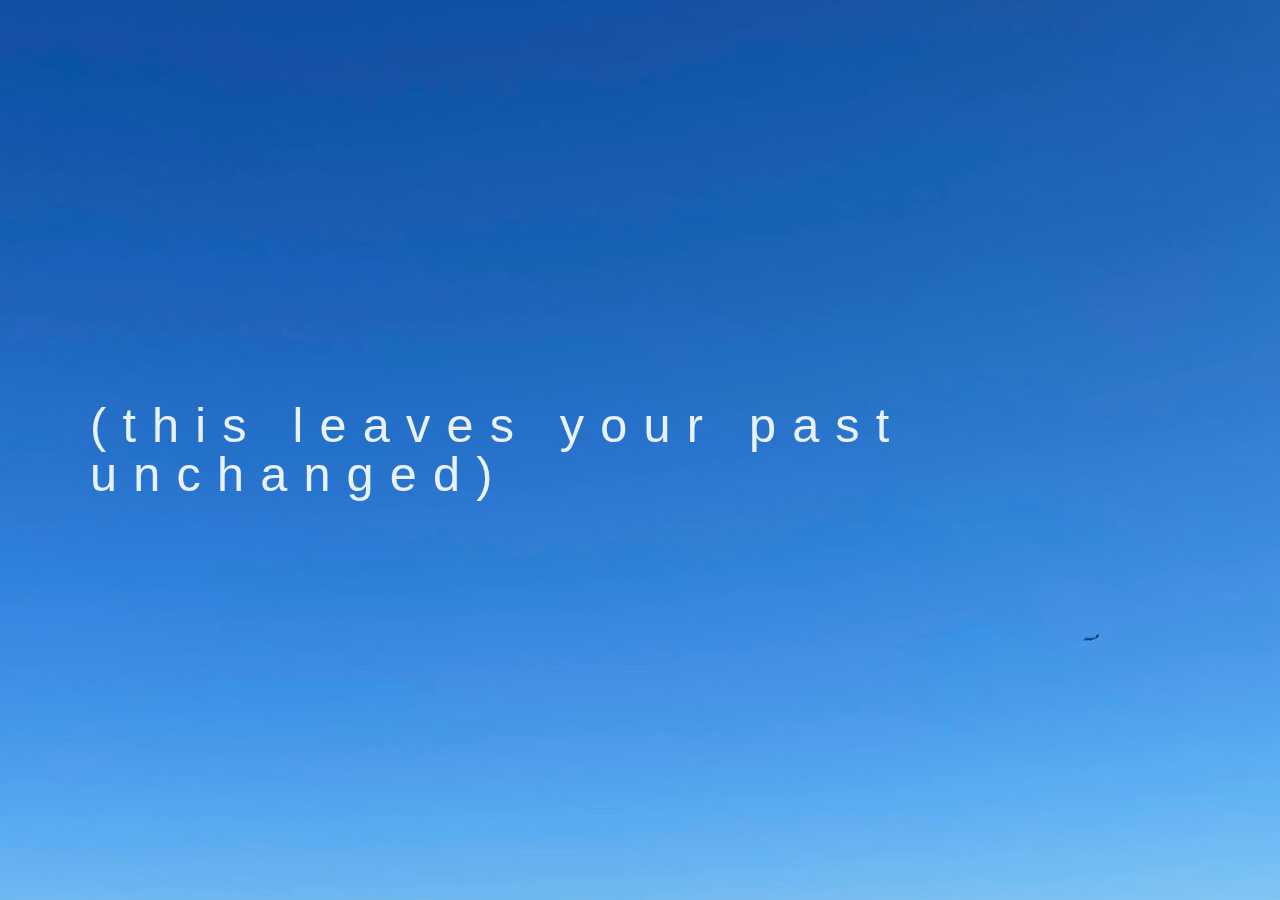
<file: index.html>
<!DOCTYPE html> 
<html>
    <head>
        <meta name="viewport" content="width=device-width, initial-scale=1">
        <link href="./killswitch.css" rel="stylesheet">
        <link href="./kiss.css" rel="stylesheet" >

        <title>Go the Mass is Ended</title>
        <link rel="icon" href="./pictures/loading/cove.ico" type="image/x-icon">
    </head>
    <body>
        <div class="bluesky">
            <h1>(this leaves your past unchanged)</h1>
        </div>

      <div class="audio">
        <button id="random">I'm feeling lucky.</button>
        <audio id="player" type="audio/mp4" controls>test</audio>
        <div id="currentFile">bupkis</div>

        <ul id="memoList1"></ul>
        <ul id="memoList2"></ul>
        <ul id="memoList3"></ul>

        <a href="./updated my journal.html" id="click2"></a>
        </div>

    </body>
</html>

<!-- for f in ~/input/*.m4a; do
  [ -e "$f" ] || continue
  name=$(basename "$f" .m4a)
  ffmpeg -i "$f" -map_metadata 0 -vn -c:a libmp3lame -b:a 192k "$HOME/output/$name.mp3"
  echo "Converted: $name.mp3"
done

VOICE MEMOS (90 memos) -->
<script>
const entries = ["a fine may morning in the merry month of june.mp3",
"A Husky under the Horseradishes.mp3", 
"a little closer.mp3",
"almost touching.mp3",
"attorneys extraordinaire.mp3",
"backwards tape.mp3",
"bare minimum beach.mp3",
"Beefhoven's 5th.mp3",
"bob dylan returns.mp3",
"brings hell with him where he goes.mp3",
"callum’s song.mp3",
"caterpillar.mp3",
"crying shame.mp3",
"elfen leid.mp3",
"FACADE.mp3",
"galen’s room ii.mp3",
"galen’s room.mp3",
"got it in one.mp3",
"green goodbye (two hours later…).mp3",
"headlights.mp3",
"heinous angel, occupation: unemployed.mp3",
"Holyland Crusaders.mp3", 
"home to me.mp3",
"Honey, I….mp3",
"Hot Pink Electric Hummer.mp3",
"i am an mp3.mp3",
"i believe in love.mp3",
"i can cry upon command.mp3",
"i have no one.mp3",
"if i survive the waking up from sleep.mp3",
"if life should wash away from me.mp3",
"indian summer.mp3",
"insane toilet jams.mp3",
"jesus, give me energy.mp3",
"kissing at the mall.mp3",
"lemonlime.mp3",
"leninmccartney.mp3",
"Lily Oesthuizen.mp3",
"Lost in the Music.mp3",
"love is burning me alive i.mp3",
"love is burning me alive ii.mp3",
"love, no one talks about it.mp3",
"map continues.mp3",
"might have said it, only joking, i don’t mean it.mp3",
"money, money, money.mp3",
"morningstar.mp3",
"move a little closer, honey.mp3",
"Mudandas 004.mp3",
"no, why was i born.mp3",
"not your usual break time.mp3",
"Number Dialed.mp3",
"on the water.mp3",
"only beauty matters at all.mp3",
"our new hr portal.mp3",
"pal of mine.mp3",
"providence backyard.mp3",
"pyramids we cannot see.mp3",
"read all about it.mp3",
"rule brittania.mp3",
"scituate, massachusetts.mp3",
"see me in tremendous pain.mp3",
"seven stars bakery.mp3",
"shadow on the stair.mp3",
"someone’s daughter.mp3",
"something borrowed.mp3",
"somewhere you will never age.mp3",
"sooner or later.mp3",
"steve martin sings.mp3",
"sunday wedding in the rain.mp3",
"ten excuses long.mp3",
"The Number Dialed is Unavailable (Samba Version!).mp3",
"The Number Dialed is Unavailable.mp3",
"the other side.mp3",
"the pact is sealed.mp3",
"the villain in the crow sings sunlight.mp3",
"the world felt so wide.mp3",
"there’s magic.mp3",
"they never told you what you are.mp3",
"this christmas.mp3",
"tiger lilies.mp3",
"timberland.mp3",
"tiny lapses of the light, lapsing of the light.mp3",
"to stay above the rising water.mp3",
"to the holy land.mp3",
"turn me on dead man.mp3",
"very long, sad time.mp3",
"visions of the lord.mp3",
"wait a minute.mp3",
"weigh on your mind.mp3",
"what am i on...drugs.mp3",
"when i was young, i was young.mp3",
"your bicycle seat.mp3",
"your father’s prison.mp3",
"youtube girl original song.mp3",
"christmas 2025 on an edible.mp3",
"ducks  on the water (on the water).mp3",
"handprint in the snow.mp3",
"human resources portal.mp3",
"moonlight swim.mp3",
"grandfather's house.mp3"]

const player = document.getElementById("player");
const currenFile = document.getElementById("currentFile")

document.getElementById("random").addEventListener("click", () => {
  const index = Math.floor(Math.random() * entries.length);
  player.src = entries[index];
  player.play();
  currentFile.textContent = entries[index];
});

const list1 = document.getElementById("memoList1");
const list2 = document.getElementById("memoList2");
const list3 = document.getElementById("memoList3");

entries.forEach((file, index) => {
  let targetList;

  if (index < 40) {
    targetList = list1;
  } else if (index <71) {
    targetList = list2;
  } else {
    targetList = list3;
  }

  const li = document.createElement("li");
  li.textContent = file;

  li.addEventListener("click", () => {
    player.src = file;
    player.play();
    currentFile.textContent = entries[index];
  });

  targetList.appendChild(li);
});

</script>
</file>
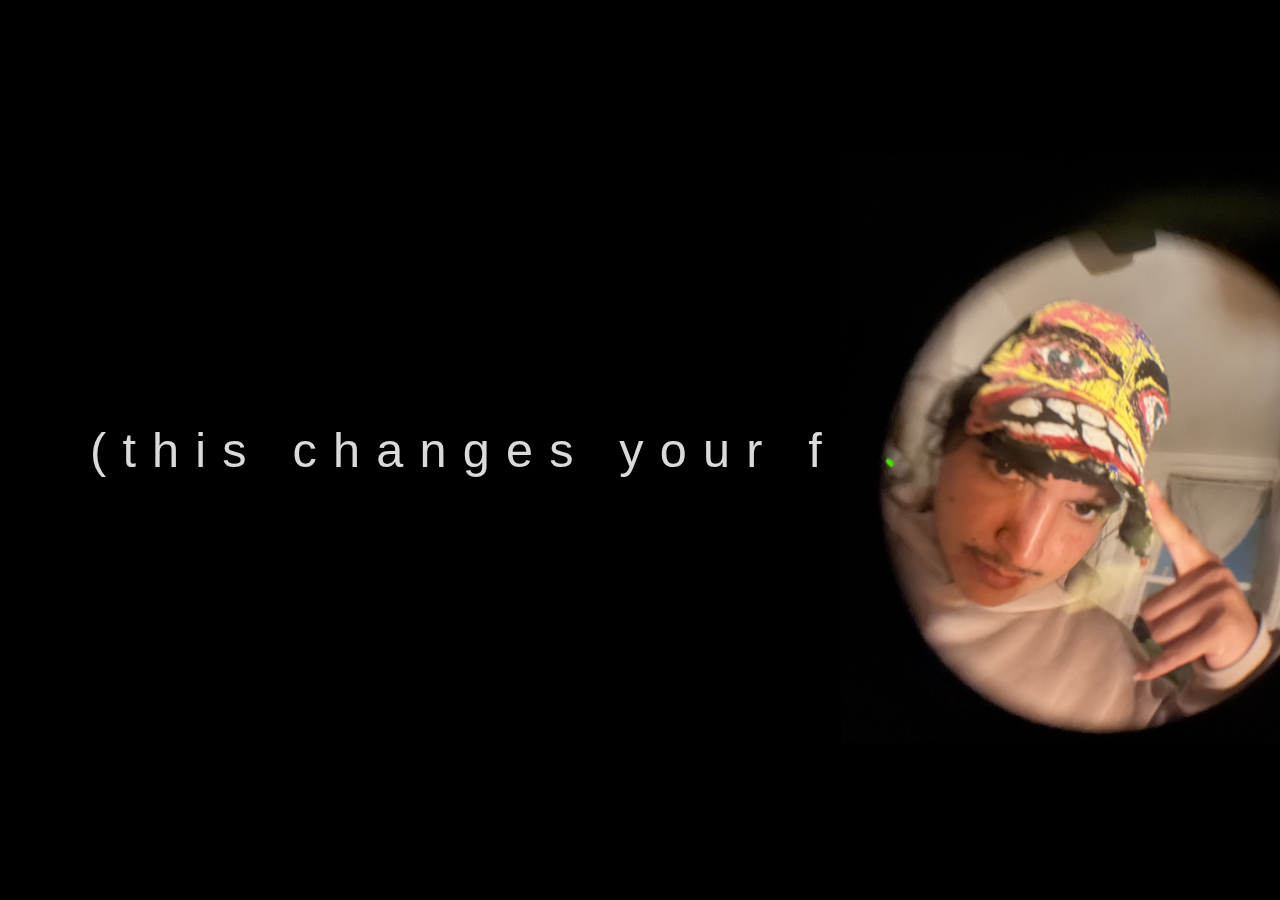
<file: updated my journal.html>
<!DOCTYPE html> 
<html>
  <head>
    <meta name="viewport" content="width=device-width, initial-scale=1">
        <link href="./killswitch.css" rel="stylesheet">
        <link href="./kiss.css" rel="stylesheet" >

    <title>updated my journal</title>
    <link rel="icon" href="pictures/loading/cove.ico" type="image/x-icon">
  </head>

 <body>
    <div class="splash">
      <img class="journalload" src="./pictures/loading/fisheyethree.jpg">
      <h1>(this changes your future)</h1>
    </div>

    <div class="journal">
      <h1 class="banner"></h1>

      <div id="field">Welcome to my life. Please remove your shoes, and don't touch that. Here, have a seat. That seat. Please have that specific seat. Great. Just make yourself comfortable, and when will you be leaving?</div>
      <button id="random">I'm feeling lucky.</button>
      
      <a href="./index.html" id="click2"></a>

      <img class="pills" >
    </div>


 </body>
</html>

<!-- 65 journal entries -->
<script>
const entries = [
  "The seaweed lies like the backs of weeping women's heads, and I'm standing with nature in her new shoes. We cross the suction of the cold, damp sand and laugh at something I forget. I kiss a parting in her hair, ask for her trust back.\n\nNow nature shows me what she's painted, draws her tarot, changes clothes. Now nature goes to bed, and has a dream she will tell me all about tomorrow.",
  "And when I play a song, unconsciously I hope she's listening. And when I write, I hope she'll look over my shoulder. Not even knowing my own hope until I hear her coming nearer.",
  "You set a timer for a photo and come running to be in it. Everything seems especially brief and delicate today, like we are on the brink of significant change.\n\nI feel compassion for you. I feel compassion for the uncrushed moss and weightless morning. Your fuzzy ear this afternoon, the darkening cove. I am alive for a reason. I was given this life to take care of.",
  "The binding of my journal is coming loose and everything I love is blowing away.\n\nShe's standing barefoot in front of the garage with her clipping of a flower, and this too I cannot keep. I am already forgetting.\n\nI start to cry if I sing about love.",
  "It might still be. The secret hope you cherish might still be.",
  "Time and fate come here even as we speak. We stand in the dead grass, watching the tugboats bring in a barge. Fate and time will soon be here.\n\nThis is it. Someone is coming to break up my party. My moment is going to pass.",
  "I need OUT of this room, I need out of this house, I need off of this street, I need out of this town. I want out of this county, country and continent. This hemisphere, this mortal coil, or AT LEAST this one bad mood.",
  "I walk along the beach of my life, amazed at the sparkling traces that yesterday's tide left behind.\n\nSighing, as if it will never come back.",
  "It's the present moment, I say.\nHow did you know?? she says, jumping up.",
  "I am not my own property to do with as I please, or deal with as harshly as I wish to. To rake over the coals like this.\n\nI am not completely my own property. I belong to creation. I belong to other people.",
  "I want to be sober... deeply, deeply (mostly) sober. Lovely, dark and deeply sober as a dream of a field of grass. And by sober, I mean drunk.",
  "Life is an unforgettable gift and love is urgent and crucial but so what do I do about it? Today? Make Lemoncello? Write words on paper? What?",
  "After all this time, how can the same person keep popping back out of bed? Him again! Out of a long blank sleep.\n\nHow... unless he's written down somewhere in my nerves and flesh and waits there to set back about his familiar work, weaving his continuum.",
  "If I hold a pen over paper then an eye, a face is what I will begin to draw. A face looking back at me. My own reflection.",
  "I live in a cage full of sleeping tigers but there is no cage and there are no tigers. I live in a cage with no tigers inside and there is no cage, and I am free.",
  "Maybe he is just a body sitting in the stairwell now, on the pin of another moment in time, playing a guitar.\n\nMaybe he no longer belongs to me, or falls under my control. Maybe it's all over and he is free.",
  "I climbed up this tree to get away from everyone. Now I can't get down and it's getting dark and the people are going inside.\n\nI begin to panic, I realize my mistake. I feel a soft, warm hand on mine.",
  "I write this in code so only I'll understand.\n\nI read it over in fits and starts by the faint match-light of my own attention, which is very faint and fickle indeed, expiring down the page.",
  "I want something I can hold onto. Your hand under the low branches?\n\nI want something I can keep. You close under the darkening sky?\n\nThen there's the promise to each other that we've never made, that we keep every day.",
  "Me, I'm very much in the closet. I mean as a human being, just about the fact that I exist.\n\nWatch as I fold myself up like a piece of paper, as many times as I can. Actually, please don't watch.",
  "I am a stress-based lifeform and these days are long, lonely and bizarre... but gradually I am clawing my way out of the grave of myself.\n\nStepping up the steep dirt hill behind the Jewish cemetery, emerging up among the graves. In a grey breeze, early spring",
  "At first you were frozen in the camera of my mind, and your straw hat cast a shadow over your yellow-green eyes.\n\nThen you asked me to come closer and wiped your nose on my shirt.",
  "blank mind\n\n\nthe dogwood petals are falling down.\n\nblank mind\n\n\nthe dogwood petals are falling.",
  "She formed one morning like a dewdrop on life's leaf. She shows the sky a tiny sky.\n\nMy don't-leave, my please-be-mine.",
  "Hidden in the breath you are breathing. Hidden in the twitch of your pulse. Hidden in the thumbprint on the screen: it's your life.",
  "What did the bored aeronautical engineering student shout out during the lecture?\n\nbo-ieng!",
  "Maybe you'll like this. I heard it on the radio yesterday: ''I hate having insomnia, but there is an upside... only three more sleeps until Christmas!''\n\nIf you're laughing, I wish I could hear it. Until then.",
  "I'm here now. I hear the mourning dove mourning. The poppies are alarmingly red.\n\nIt's almost embarrassing how nakedly the morning lounges across the grass.\n\nBut where did that hummingbird go? Already, it's disappearing into memory.",
  "Under the churchroof of the branches and rain. Crawled on by green insects, half conscious.\n\nI am in progress, I am not over. I am a continuing story.",
  "I am a creature of total ingratitude. I eat my experience for breakfast, without a word of thanks.\n\nI wield my sense of inadequacy like a weapon against every other person in the world.\n\nWhy?? Why every morning do I keep dressing myself in this tired old drag? In this awful, gaudy costume of myself at my unhappiest?",
  "Bells are ringing, drops of water are falling from my body. I hear children playing, who knows where. The distant past? The recent future?\n\nUsually I'm all full of talk, useless talk. But now my experience is running ahead of me laughing, and I'm letting it go.\n\nWhat am I, on drugs? Yes!",
  "On a blue morning across new, green grass, we carried our weight very easily. Like it was the smallest thing. Like you could forget it in your pocket.\n\nThen with a word it grew suddenly heavy, or we grew suddenly weak. Now it's all we can talk about.",
  "I would like to be a part of whatever makes the morning bright. Whatever lifts the trees up, and sits the geese down on the field, ceramic-like.\n\nWhatever prepares the morning to be bright.",
  "Without our movement there is no movement. Without our noise, there is no noise. The high, dry pines, the sky and wet, green fields are as still as if in deep thought,\nwithout thinking.",
  "The moldy, gray graves behind me. The clean, white cross ahead.\n\nMy life will be my life's work, from now on.",
  "I don't like confined spaces. So it's unlucky that I'm living out a life sentence inside my tiny skull.\n\nJesus, let me out of the cramped house of thought. The room, the closet, the shoebox, the shoe.",
  "I am avoiding my life like someone I don't want to talk to. Like a serious conversation I don't want to have.\n\nMy new to-do list: don't",
  "I see you cooking in our kitchen, and the window is clouded over with steam. Your hair hangs around your ears; your eyelashes blink down at a recipe.\n\nIt's like the past is being remembered in front of me, and the future foreseen.\n\nIt's like my whole life is converging here. In one moment, which cannot pass. Which will never be.",
  "I am moving through an infinite series of rooms. I experience life one frame at a time. I cut it as fine as garlic. My moment is smaller than anyone's.",
  "It's like I am carrying a small, very hot mug of coffee all the time, trying to keep it from spilling.\n\nIt's like I always have the kettle on in the other room.", 
  "Providence, RI\n\nYou put your old toys back in their box and fold your first attempts away\n\nat molding up a dream of yours from the world's inadequate clay.",
  "I am a shore for waves of sadness and waves of rage. I am a shore for feeling's every sighing wave.\n\nI am drowning, I am pulling me out. I am drowning, I am pulling me out.",
  "I am a shore for the ocean of her breathing, as she lies against my chest. I rely on her.\n\nWhen I need a drinking cup, she cups her hands and I rely on her.",
  "I can't believe I feel this light on my feet. Like I lost my winter's weight. Like my shadow's been unsown from me. Like a difficult member of my family died.",
  "How to have meaningful experience? How to derive meaning from daily life?\n\nI forgor 💀",
  "I watch the surface of the stream, to see a sailing yellow leaf\n\nbeing borne away from me (to ensure that time is passing).",
  "The fog over the hills is deeply touching, like someone's gone out of their way and done something nice just for me.\n\nNow excuse me, Lord, I need to go pursue a material thing.",
  "Yesterday, for a moment, I captured my dream. Is this the happiest I've ever been?\n\nThis experience has changed my life forever. For once, no bullshit. This changes the future.",
  "Not every word you think is worth writing down. Some things are for singing about!",
  "If I hear the floorboards creaking at the door, I hope you'll come inside. And if I leave you here alone, what will I return to find?\n\nJam footprints all over the walls!",

  "It's fun to knock the blocks over. It's fun to make things actually happen.\n\nBut raising a hand, moving at all - dancing in public, just with my feet, feels like setting fire to a cop car.",
  "Things are happening much slower than I thought. Things are being much more beautiful than I thought.\n\nThere's plenty of time, there is time enough for this.",
  "These words on paper will never really impact you. Write it into your body now, your flesh and blood.\n\nAn idea is in passing, but BELIEF is a part of the body. Belief is what's already there.",
  "''It feels like you've just dropped an entire manuscript-in-miniature on the table - hundreds of diary shards, lyric moments, jokes, laments. This is not casual writing. This is material with voice, turbulence, humor, theological anxiety, sudden empathy, longing, mysticism, self-mythologizing, and a surprising, destabilizing tenderness.''\n\n(it said after 0.5 of a second, instead of doing a spellcheck)",
  "Title	Date Created	Date Modified	Note\n\n1718. Mom. rowleY @24			1718. Mom. rowleY 24.5267\n\nDon't you feel so terribly separated from everyone. Don't you feel so terribly separated from everyone else\n\nEvery second is made up of an infinite number of almost identical situations\n\nAnd between every second I\n\nZoomp poomp poomp poomp\n\nDap dap dap da seen di oga\n\nI guess deep down I'm there somewhere but really\n\nTykoooooooosh\n\nKhoh khyooooooc\n\nI'm vibrating. It's like I'm being unfolded so fast that I vibrate.\n\nIt's like every second I'm teleported into a new scenario and I'm supposed to know how to act and what to say if someone talks to me but I JUST GOT HERE I DONT KNOW WHAT TO SAY.\n\nIn life one must choose between boredom and suffering\n\ndriving, listening to music, eating, feeling emotions\n\nRemember now thy creator in the days of thy youth.\n\nLying and driving\nLying and driving\nLying to her face\nAs I slip myself into my back pocket\nWaking up with her hair lying limp\nOn my bare skin\nThreaded between my fingers\nLying safe in my grip\nAnd me in hers\nWishing soon\nBut soon.\nTo be with my only\nLying about nothing\nMinds unfolded\nOpenly unfolded\nLying down.\n\nDeerfetish70			Deerfetish70\n\nI think about death almost every hour. I feel eleven again and scared to go to bed, realizing I will one day die.\n\nSled validate. What part of this makes sense that I feel this way?\n\nSautéed metus with glazed honeynut chutney.\n\nCrying! Sadness! Drawing beets. Eating bee pollen. Cardio, stretching.\n\nMaria Paley \nLizzie\nMaddie Ruckle (**)\nNavi\n\nKiran (**)\n\nHey niece Baby Spew, so loved & so true. Whats up, what is new? Tell me, what did U do, with movies, U watch quite a few? M. C. Vinny is fun with a crew. Pretty Woman, U'll laff like a shrew!! But tell us all, what was Ur view?\n\nACK!! In rhyme now I am stuck; Glares Im trying 2 duck! While I started this game, Its really quite lame; And they laugh But I dont give a crap!\n\nHiiiiii thoughts			Hiiiiii thoughts\n\nMy loyalties lie with you\n\nPaper bird		Paper bird\nI'm sorry I'll never touch your bubbies		I'm sorry\n\nIn life one must choose between boredom and\n\nand\n\n86046			86046\nWhat you are doing is prohibited by all the world's religions.\n\nSautéed metus with glazed honeynut chutney.\n\nI want to cry thinking about how much I love you.\n\nmma Bomste				\n		Don't you feel so terribly separated from everyone else.\n\nEvery second is made up of an infinite number of almost identical situations that you that I can't\n\nDap dap dap da seen di oga.\n\nTykoooooooosh\n\nKhoh khyooooooc\n\nI guess deep down I'm there somewhere but really\n\nAA9880 4AF2 BF0\nomster@gmail.com\n\nI want to spend my one life with you.\n\nI think about death almost every hour. Sled validate\nWhat\n\nI had a dream\n\nI had a dream that I was in a toy store and I found a bag and I reached my hand into the bag and I pulled my finger out of the bag and I pulled my finger and woke myself up.\n\nnothing wrong with kissing it\n12-13-2014 2:36AM\n\nAs I slip myse	\n			n you\nLying about nothing\n\nintense existential crisis\n				crisis.\n\n               It's terrifying. I feel eleven again and Scared of how I would feel\n                                             of what would happen if I told him. And\n\nDon't you feel so terribly separated from everyone else.\n\nEvery second is made up of an infinite number of almost identical situations\n\nI'm really fucked up\n\nDap dap dap da seen di oga.\n\nTykoooooooosh\n\nKhoh khyooooooc\n\nI'm vibrating. It's like I'm being unfolded so fast that I vibrate.\n\nWhoop doop doop doop doop.\n\n\nIn life one must choose between boredom and\n\n			glazed honeynut chutney\n\nAnd everthing happens inside\n\nAnd I want to cry thinking about how much I love you.\n\n\n\n\n\n",
  
 "I feel I have four senses fully turned upon my train of thought\n\nand MAYBE one on what’s in front of me\nat any given time\n\nBut a second ago I did see white birds\non loose sheets of ice\n\nheading downstream\ninto the light",
  "I try to form a holy thought\n(for reasons I forget)\n\nI try to form a holy thought\n(as if I have the time)\nwhile keeping one hand on my wallet\n\nSomeone comb me out of my own long hair\nSomeone comb me out of my hair\n\nI try to form a holy thought,\n(I forget the reason why)\n\nI open my hands and cup cold air in wintertime\n\nI try to hold it in my hands\nI try in my\nI try in my\n\nI try\n\n\n\n",
  "If you see two lines form at the grocery store\n\nYou’re pregnant!",
  "I am a lonely lodger\nIn the house of memory\n\nI try the door and it doesn’t open\n\nThis moment here is hung on\nI mean swings on\n\na memory\nof another moment like it\nwhat day it is and who I am,\n\nof where this is, \nof who you are.\n\nI am remembering this\n\nI am a lowly lodger in the house of memory\n\nAnd when I die the house will burn up in a flash and not even become smoke \n\nBut maybe just in time\nA door will open and let me out.\n\n\n\n",
  "My Second Poem:\n\nI stand in front of\na prop fence, a few prop sheep\n\nA layer of cardboard trees\nA silhouette of a church steeple\nSome cardboard hills and then\n\na painted sky\n\nYes\n\nI stand in front of a painted sky\nSaying nothing new\n\nAnd this is only my second poem!\n\n\n\n\n",
  "It makes me feel secure \n\nI love to have a drink nearby\nThe problem is (and you know this)\n\nI love to drink it too.",
  "You know, Frankincense is actually\n\nthe doctor’s name.",

  "It lies before me like a cold, grey sea and I have just my little toe to find it out.\n\n(you flashed me from the upstairs window of my grandfather's house)",
  "12.29: She says: are these my tears, or are they rain?\nI say it isn't raining."
];

document.getElementById("random").addEventListener("click", () => {
  const index = Math.floor(Math.random() * entries.length);
  document.getElementById("field").textContent = entries[index];
});
</script>

<!-- final commit? -->
</file>
<file: killswitch.css>
html, body, div, span, applet, object, iframe,
h1, h2, h3, h4, h5, h6, p, blockquote, pre,
a, abbr, acronym, address, big, cite, code,
del, dfn, em, img, ins, kbd, q, s, samp,
small, strike, strong, sub, sup, tt, var,
b, u, i, center,
dl, dt, dd, ol, ul, li,
fieldset, form, label, legend,
table, caption, tbody, tfoot, thead, tr, th, td,
article, aside, canvas, details, embed, 
figure, figcaption, footer, header, hgroup, 
menu, nav, output, section, summary,
time, audio, video {
  margin: 0;
  padding: 0;
  border: 0;
  font-size: 100%;
  font: inherit;
  vertical-align: baseline;
}
/* HTML5 display-role reset for older browsers */
article, aside, details, figcaption, figure, 
footer, header, hgroup, menu, section {
  display: block;
}
body {
  line-height: 1;
}
ol, ul {
  list-style: none;
}
blockquote, q {
  quotes: none;
}
blockquote:before, blockquote:after,
q:before, q:after {
  content: '';
  content: none;
}
table {
  border-collapse: collapse;
  border-spacing: 0;
}

a {
  color: black;
  text-decoration: none;
}
</file>
<file: kiss.css>
* {
  box-sizing: border-box;
}

html {
  font-family:'Gill Sans', Calibri, sans-serif;
  font-weight: 300; /* normal, 700 is bold */
  color: rgba(255, 255, 254, 0.9);
  font-size: 18vh; 
}

a {
  font-size: 0.8em;
  color: rgba(255, 255, 255, 0.9);
  transition: font-size 1s ease-out;
  cursor: pointer;
}

a:hover {
  font-size: 0.85em;
}

/* SCENES, PEOPLE AND HORIZONTALS of MAIN PAGE */
.room {
  display: grid;
  grid-template: 1fr 1fr / 2fr 2fr 3fr;
  height: 100vh;
  width: 100vw;

  background: url("./pictures/horizontals/190,000 miles.jpeg") left;
  background-size: fill;
  overflow: hidden;
}

.scenes {
  grid-area: 1 / 1 / span 2 / 2;
  align-self: start;

  justify-self: end;
  margin-left: 1.8vw;

  z-index: 3;
}

.people {
  grid-area: 1 / 2 / span 2 / 3;
  align-self: start;

  justify-self: start;
  margin-left: 2vw;

  z-index: 2;
}

.scenes, .people, .horizontals {
  box-shadow: 2px 2px 10px rgba(13, 12, 12, 0.8);
  max-height: 86vh;
  transform: translateY(4vh);
  
  filter: brightness(95%);
  transition: filter 2s linear;
}

.horizontals {
  grid-area: 1 / 2 / span 2 / 4;
  max-height: 50vh;

  align-self: start;
  justify-self: end;
  margin-right: 1vw;

  z-index: 0;
}

.people:hover, .scenes:hover, .horizontals:hover {
  cursor: pointer;
  filter: brightness(110%);
}

/* AUDIO AND TEXT of THE MAIN PAGE */
.room audio {
  grid-area: 2 / 3 / span 1 / span 1;
  align-self: start;
  justify-self: center;
  transform: scale(0.8);

  opacity: 5%;
  z-index: 1;
}

.room audio:hover {
  cursor: pointer;
  opacity: 100%;
}

.room h2  {
  font-size: 0.38em;
  grid-area: 2 / 1 / span 1 / span 1;
  align-self: end;
  margin-bottom: 2.2vh;

  animation: scroll-text 4.5s;
  animation-fill-mode: forwards;
}

.reload {
  font-size: 0.22rem;
}

@keyframes scroll-text {
  0% {transform: translateX(-100%);}
  50% {transform: translateX(-90%);}
  100% {transform: translateX(2vw);}
}


/* 365PARTYGIRL(videos) */
.theater {
  height: 100vh;
  width: 100vw;

  display: grid;
  grid-template: 1fr / 30fr 70fr;

  overflow: hidden;
  background: url("pictures/30more/sunflowercropped.jpg") bottom;
}

.video {
  grid-area: 1 / 2 / 2 / 3;
  justify-self: center;

  max-height: 75vh;
  transform: translateX(2vw);
}

.theater h7 {
  grid-area: 1 / 1 / 2 / 2;
  justify-self: end;

  font-size: 0.6rem;
  line-height: 20vh;
}

.video:hover {
  cursor: pointer;
}

.theater a {
  border: 1px solid white;
  padding: 3vw;
  cursor: pointer;
}


/* UPDATED MY JOURNAL */
  .journal {
    display: grid;
    grid: 80vh 20vh / 44vw 36vw 20vw;
  }

  #field {
  grid-area: 1 / 2 / 2 / 3;
  font-size: 0.28rem;

  height: 100vh;
  overflow: scroll;

  width: 100%;
  padding: 0.25rem 0.5rem 0rem 0.3rem;
  white-space: pre-wrap;
  z-index: 9;
  background: url("pictures/loading/harp.png")top;
}

  #random {
    grid-area: 2 / 3 / 3 / 4;
    width: 14vw;
    height: 10vh;
    margin: 2vh 18vw 0vh 0vw;

    font-size: 0.16rem;
    cursor: pointer;

    justify-self: center;
    z-index: 10;
    opacity: 90%;
  }

  #random:hover {
    opacity: 100%;
    transform: scale(1.01);
  }

 .pills {
  grid-area: 1 / 2 / -1 / 4;
  width: 100%;
  height: 100%;
  background: url("pictures/30more/journal\ copy.jpg");
 }

 .banner {
  grid-area: 1 / 1 / -1 / 3;
  background: url("pictures/30more/journalcropped.jpg");
 }

 .journal #click2 {
  position: fixed;
  left: -2vw;
  bottom: -2.5vh;
  width: 20%;
  opacity: 60%;

  cursor: pointer;
  z-index: 10;
 }

 button h3 {
  display: none;
 }


/* SPLASH DAMAGE*/
.splash {
  position: fixed;
  inset: 0;

  display: flex; 
  justify-content: start;
  align-items: center;
  background: black;
  width: 100vw;

  z-index: 1000;
  animation: reveal 600ms ease-in-out forwards 2s;
}

.splash img {
  height: 65vh;
  margin-left: 0vw;
}

.splash h1 {
  font-size: 0.3em;
  letter-spacing: 1.8vh;
  padding-left: 10vh;

  color: rgb(219, 218, 218);
}

@keyframes reveal {
  0% {opacity: 1;}
  100% {opacity: 0; visibility: hidden;}
}

.journalload {
  position: fixed;
  right: 0;
}

.splash img {
  height: 65vh;
  margin-left: 0vw;
}

.bluesky {
  position: fixed;
  inset: 0;

  display: flex; 
  justify-content: start;
  align-items: center;
  background: url("pictures/scenes/snowbound cropped.jpg") right;
  background-size: cover;
  width: 100vw;

  font-size: 0.3em;
  letter-spacing: 1.8vh;
  padding-left: 10vh;

  z-index: 1000;
  animation: reveal 600ms ease-in-out forwards 2s;
}

.bluesky img {
  width: 100vw;
}

/* AND THAT WASN'T EVEN MY FINAL FORM! */

.audio {
  height: 100vh;
  width: 100vw;

  display: grid;
  grid-template: repeat(5, 20vh) / 11vw 11svw 11vw 11vw 56vw;

  overflow: hidden;
  background: url("pictures/scenes/snowbound cropped.jpg") right;
  background-size: cover;
  animation: reveal2 2s; 
}

.audio li {
  cursor: pointer;
  overflow-wrap: break-word;
  padding: 1vh 0.5vw 1vh 1.5vw;
}

@keyframes reveal2 {
  0% {opacity: 0;}
  70% {opacity: 0};
  100% {opacity: 1;}
}
.audio ul {
  color: black;
  background: white;

  font-size: 0.11rem;
  width: 100%;

  overflow: scroll;
  box-shadow: -1px 2px 10px rgba(13, 12, 12, 0.6);
}

#memoList1 li {
  animation: reveal2 5.5s; 
}

#memoList2 li {
  animation: reveal2 3.5s; 
}

#memoList3 li {
  animation: reveal2 4.5s; 
}

#memoList1 {
  grid-area: 1 / 2 / -1 / 3;
  justify-self: start;
  margin: 2vh 0vw 3vh 0vw;

}
#memoList2 {
  grid-area: 1 / 3 / 5 / 4;
  margin: 3vw 2vw 1vw 2vw; 
  padding-right: 2vh;
}
#memoList3 {
  grid-area: 2 / 4 / -1 / 5;
  margin: 0 0vw 11vh 1vw;
}

#currentFile {
  grid-area: 2 / 5 / 4 / -1;
  font-size: 0.3rem;

  max-height: 30vh;
  max-width: 40vw;
  text-align: center;
  align-self: center;
  justify-self: center;
}

#player {
  grid-area: 3 / 5 / 4 / -1;

  max-height: 15vh;
  align-self: end;
  justify-self: center;
}

.audio #random {
  color: white;
  grid-area: 4 / 5 / -1 / -1;
  align-self: start;
  justify-self: center;
  
  width: 12vw;
  height: 8vh;
  margin: 2vh 0vw 0vh 0vw;

  font-size: 0.13rem;
  border: 0px;
  border-radius: 50%;

  background: url("pictures/scenes/snowbound\ cropped.jpg") center;
  background-size: cover;
}

/* THUMBNAILS (MINIMIZE ME LIKE THE IMPACT OF FOSSIL FUELS ON THE ENVIRONMENT) */
  #click {
  font-size: 0.14rem;
  width: 12vw;
  height: 7vh;

  margin-left: 0.7vw;
  opacity: 90%;
  cursor: pointer;
  }

  #click2 {
  position: fixed;
  right: 12vw;
  bottom: 5vh;

  padding: 5vh 8vh 5vh 8vh;
  opacity: 80%;

  background: url("pictures/loading/fisheyeone.jpg") right;
  background-size: cover;
  }

  .theater #click2 {
  position: fixed;
  right: -3vw;
  bottom: -3vh;
  width: 22%;

  cursor: pointer;
  z-index: 10;
  }

  .audio #click2 {
  width: 22%;

  transform: rotateX(180deg) translateX(-80vw) translateY(90vh);
  cursor: pointer;
  border-radius: 50%;
  }

  #click:hover, #click2:hover, #click3:hover {
    opacity: 100%;
  } #one {
  background: url("videos/thumbnails/1.png") center;
  background-size: cover;
  margin-left: 1vw;
} #two {
  background: url("videos/thumbnails/2.png") center;
  background-size: cover;
  } #three {
  background: url("videos/thumbnails/3.png") right;
  background-size: cover;
  margin-right: 1vw;
  } #four {
  background: url("videos/thumbnails/4.png") right;
  background-size: cover;
  } #five {
  background: url("videos/thumbnails/5.png") center;
  background-size: cover;
  padding-left: 3vw;
  } #six {
  background: url("videos/thumbnails/6.png") center;
  background-size: cover;
  padding-left: 10vw;
  margin-left: 1vw;
  } #seven {
  background: url("videos/thumbnails/7.png") center;
  background-size: cover;
  padding-left: 4vw;
  min-width: 10vw;
  } #eight {
  background: url("videos/thumbnails/8.png") center;
  background-size: cover;
  padding-left: 3.2vw;
  } #nine {
  background: url("videos/thumbnails/9.png") center;
  background-size: cover;
  padding-left: 3vw;
  } #ten {
  background: url("videos/thumbnails/10.png") center;
  background-size: cover;
  padding-left: 8vw;
  }


/* DASHBOARD MEDIA QUERIES */
@media only screen and (max-width: 650px) {
  .splash h1, .room audio, .horizontals, #click2 {
    display: none;
  }
  
  .room {
  grid-template: 1fr 1fr 1fr / 1fr;
  width: 100vw;
  overflow-x: hidden;
  overflow-y: scroll;
  }

.scenes {
  grid-area: 1 / 1 / 2 / 2;
}

.room h2 {
  grid-area: 2 / 1 / 3 / -1;
  margin: 1vh 0vh 2vh 3vw;
  font-size: 0.28em;

}



.people {
  grid-area: 3 / 1 / 4 / 2;
}

.scenes, .room, .people {
  transform: none;
  margin-left: 0;
}

.room img {
  height: 77vh;
}

  /* 365PARTYGIRL MEDIA QUERIES */
  .theater {
    overflow: scroll;
  }

  .video {
  grid-area: 1 / 1 / 2 / -1;
  justify-self: center;

  max-width: 100vw;
  transform: none;
}

.theater h7 {
  grid-area: 2 / 1 / -1 / -1;
  justify-self: start;
  font-size: 0.6rem;
  

  line-height: 18vh;
  margin-bottom: 3vh;
}

#two, #three, #four, #six, #seven, #eight, #ten {
  padding-right: 26vw;
}

#one, #six {
  margin-left: -0.3vw;
}

  /* JOURNAL MEDIA QUERIES */
  .journal {
    grid: 100vh / 30vw 70vw;
  }

  #field {
  grid-area: 1 / 2 / -1 / 3;
  font-size: 0.25rem;
  padding: 0.25rem 0.1rem 1.5rem 0.2rem;
}

.journal #random {
    grid-area: 1 / 1 / -1 / 2;
    width: 20vw;
    height: 10vh;

    background: url(pictures/30more/june.jpg) -32vh -2vh;
    margin: 68vh 0vw 0vh 0.1vw;

    color: transparent;
    border-radius: 10px 100px;
    z-index: 5;
  }

  /* OFFICE PARTY PLAYLIST QUERIES */
.audio li, .audio ul {
  display: none;
}

#currentFile {
  grid-area: 2 / 1 / 3 / -1;
  margin-bottom: 5vh;
}

#player {
  grid-area: 3 / 1 / 4 / -1;
  align-self: start;
  margin-bottom: 5vh;
}

.audio #random {
  grid-area: 3 / 1 / 5 / -1;
  color: white;
  align-self: center;
  
  width: 25vw;
  height: 10vh;

  background: url("pictures/scenes/snowbound\ cropped.jpg") top;
  background-size: cover;
}

.bluesky {
  justify-items: start;

  font-size: 0.13em;
  letter-spacing: 1.5vh;
  padding-left: 2vw;

  z-index: 1000;
  animation: reveal 600ms ease-in-out forwards 2s;
}

#currentFile {
  font-size: 0.25rem;
  align-self: center;
}

#player {
  align-self: end;
}

.audio #random {
  margin: 6vh 0vw 0vh 0vw;
  font-size: 0.08rem;
}
}
</file>
